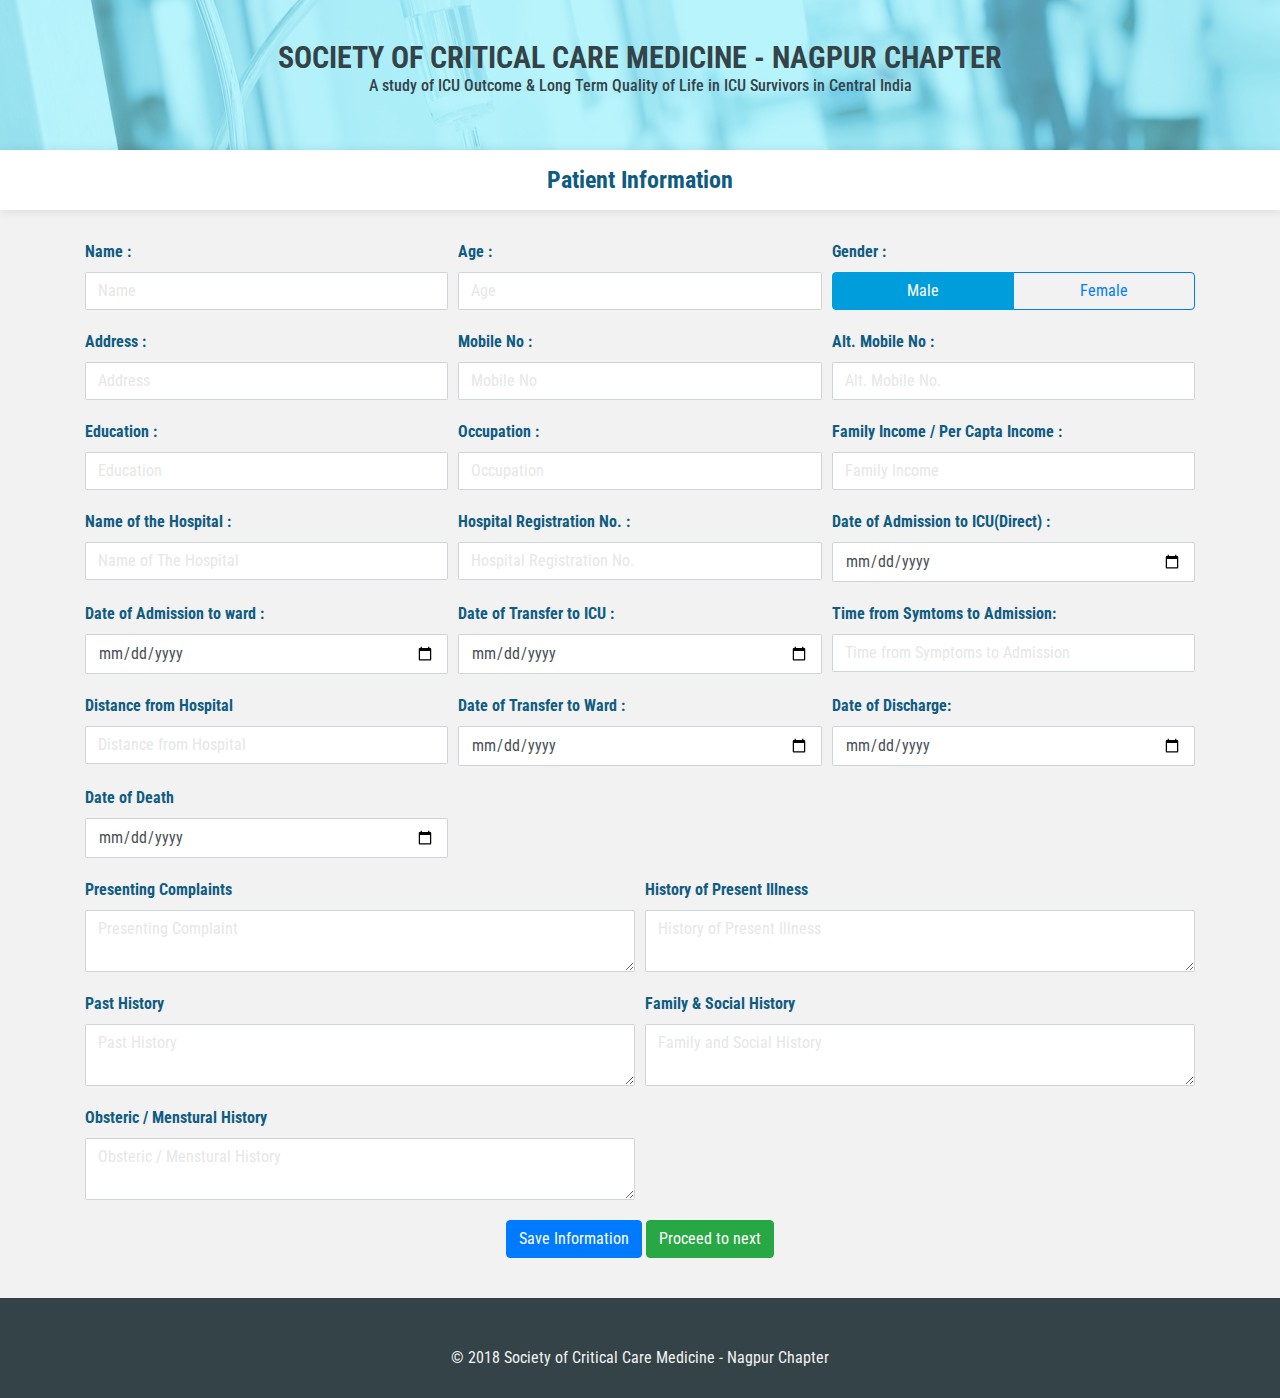
<file: index.html>
<!doctype html>
<html lang="en">

<head>
    <title>Title</title>
    <!-- Required meta tags -->
    <meta charset="utf-8">
    <meta name="viewport" content="width=device-width, initial-scale=1, shrink-to-fit=no">

    <!-- Bootstrap CSS -->
    <link rel="stylesheet" href="https://maxcdn.bootstrapcdn.com/bootstrap/4.0.0/css/bootstrap.min.css" integrity="sha384-Gn5384xqQ1aoWXA+058RXPxPg6fy4IWvTNh0E263XmFcJlSAwiGgFAW/dAiS6JXm"
        crossorigin="anonymous">
    <link rel="stylesheet" href="css/style.css">
</head>

<body>

    <!-- header -->

    <header class="headercolor">

        <div class="container">
            <h1>SOCIETY OF CRITICAL CARE MEDICINE - NAGPUR CHAPTER</h1>
            <h4>A study of ICU Outcome & Long Term Quality of Life in ICU Survivors in Central India</h4>
        </div>
    </header>
    <h3 class="text-center midhead whitebox-shadow">Patient Information</h3>
    <div class="container">
        <div class="main-form-padding">
            <form action="#">
                <div class="form-row">
                    <div class="col-12 col-sm-4">
                        <label>Name :</label>
                        <input type="text" class="form-control" placeholder="Name" name="frm-name" id="frm-name">
                    </div>
                    <div class="col-12 col-sm-4">
                        <label>Age :</label>
                        <input type="number" class="form-control" placeholder="Age" name="frm-age" id="frm-age" min="1" max="90">
                    </div>
                    <div class="col-12 col-sm-4">
                        <label>Gender :</label>
                        <div class="btn-group btn-group-toggle special " data-toggle="buttons">
                            <label class="btn btn-outline-primary active ">
                                <input type="radio" name="options" id="option1" autocomplete="off" checked> Male
                            </label>
                            <label class="btn btn-outline-primary ">
                                <input type="radio" name="options" id="option2" autocomplete="off"> Female
                            </label>
                        </div>
                    </div>
                </div>

                <div class="form-row">
                    <div class="col-12 col-sm-4">
                        <label>Address :</label>
                        <input type="text" class="form-control" placeholder="Address" name="frm-address" id="frm-address">
                    </div>
                    <div class="col-12 col-sm-4">
                        <label>Mobile No :</label>
                        <input type="tel" class="form-control" placeholder="Mobile No" name="frm-mobileno" id="frm-mobileno">
                    </div>
                    <div class="col-12 col-sm-4">
                        <label>Alt. Mobile No :</label>
                        <input type="tel" class="form-control" placeholder="Alt. Mobile No." name="frm-alternate-mobileno" id="frm-alternate-mobileno">
                    </div>
                </div>

                <div class="form-row">
                    <div class="col-12 col-sm-4">
                        <label>Education :</label>
                        <input type="text" class="form-control" placeholder="Education" name="frm-education" id="frm-education">
                    </div>
                    <div class="col-12 col-sm-4">
                        <label>Occupation :</label>
                        <input type="text" class="form-control" placeholder="Occupation" name="frm-occupation" id="frm-occupation">
                    </div>
                    <div class="col-12 col-sm-4">
                        <label>Family Income / Per Capta Income :</label>
                        <input type="text" class="form-control" placeholder="Family Income" name="frm-family-income" id="frm-family-income">
                    </div>
                </div>
                <div class="form-row">
                    <div class="col-12 col-sm-4">
                        <label>Name of the Hospital :</label>
                        <input type="text" class="form-control" placeholder="Name of The Hospital" name="frm-hospitalname" id="frm-hospitalname">
                    </div>
                    <div class="col-12 col-sm-4">
                        <label>Hospital Registration No. :</label>
                        <input type="text" class="form-control" placeholder="Hospital Registration No." name="frm-hospital-reg-no" id="frm-hospital-reg-no">
                    </div>
                    <div class="col-12 col-sm-4">
                        <label>Date of Admission to ICU(Direct) :</label>
                        <input type="date" class="form-control" placeholder="Hospital Registration No." name="frm-hospital-reg-no" id="frm-hospital-reg-no">
                    </div>
                </div>




                <div class="form-row">
                    <div class="col-12 col-sm-4">
                        <label>Date of Admission to ward :</label>
                        <input type="date" class="form-control" placeholder="" name="frm-date-admission-ward" id="frm-date-admission-ward">
                    </div>
                    <div class="col-12 col-sm-4">
                        <label>Date of Transfer to ICU :</label>
                        <input type="date" class="form-control" placeholder="" name="frm-icu-transfer" id="frm-icu-transfer">
                    </div>
                    <div class="col-12 col-sm-4">
                        <label>Time from Symtoms to Admission:</label>
                        <input type="text" class="form-control" placeholder="Time from Symptoms to Admission" name="frm-time-from-admission" id="frm-time-from-admission">
                    </div>
                </div>




                <div class="form-row">
                    <div class="col-12 col-sm-4">
                        <label>Distance from Hospital</label>
                        <input type="text" class="form-control" placeholder="Distance from Hospital" name="frm-distance-hospital" id="frm-distance-hospital">
                    </div>
                    <div class="col-12 col-sm-4">
                        <label>Date of Transfer to Ward :</label>
                        <input type="date" class="form-control" placeholder="" name="frm-transfer-ward" id="frm-transfer-ward">
                    </div>
                    <div class="col-12 col-sm-4">
                        <label>Date of Discharge:</label>
                        <input type="date" class="form-control" placeholder="" name="frm-date-of-discharge" id="frm-date-of-discharge">
                    </div>
                </div>


                <div class="form-row">
                    <div class="col-12 col-sm-4">
                        <label>Date of Death</label>
                        <input type="date" class="form-control" placeholder="" name="frm-date-of-death" id="frm-date-of-death">
                    </div>
                </div>


                <div class="form-row">
                    <div class="col-12 col-sm-6">
                        <label>Presenting Complaints</label>
                        <textarea class="form-control" placeholder="Presenting Complaint" name="frm-presenting-complaint" id="frm-presenting-complaint"></textarea>
                    </div>


                    <div class="col-12 col-sm-6">
                        <label>History of Present Illness</label>
                        <textarea class="form-control" placeholder="History of Present Illness" name="frm-history-present-illness" id="frm-history-present-illness"></textarea>
                    </div>

                </div>





                <div class="form-row">
                    <div class="col-12 col-sm-6">
                        <label>Past History</label>
                        <textarea class="form-control" placeholder="Past History" name="frm-past-history" id="frm-past-history"></textarea>
                    </div>


                    <div class="col-12 col-sm-6">
                        <label>Family &amp; Social History</label>
                        <textarea class="form-control" placeholder="Family and Social History" name="frm-social-history" id="frm-social-history"></textarea>
                    </div>

                </div>




                <div class="form-row">
                    <div class="col-12 col-sm-6">
                        <label>Obsteric / Menstural History</label>
                        <textarea class="form-control" placeholder="Obsteric / Menstural History" name="frm-obsteric-menstural" id="frm-obsteric-menstural"></textarea>
                    </div>

                </div>



                <div class="form-row">
                    <div class="col text-center">
                        <button type="button" class="btn btn-primary">Save Information</button>
                        <button type="button" class="btn btn-success" onclick="javascript:location.href='index2.html'">Proceed to next</button>
                    </div>
                </div>


            </form>

        </div>

    </div>



    <!-- end header -->


    <!-- start footer -->

    <div class="footer">

        <div class="container">

            <p class="text-center whitetext">
                <br>
                <br>© 2018 Society of Critical Care Medicine - Nagpur Chapter</p>

        </div>

    </div>

    <!-- end footer -->

    <!-- Optional JavaScript -->
    <!-- jQuery first, then Popper.js, then Bootstrap JS -->
    <script src="https://code.jquery.com/jquery-3.2.1.slim.min.js" integrity="sha384-KJ3o2DKtIkvYIK3UENzmM7KCkRr/rE9/Qpg6aAZGJwFDMVNA/GpGFF93hXpG5KkN"
        crossorigin="anonymous"></script>
    <script src="https://cdnjs.cloudflare.com/ajax/libs/popper.js/1.12.9/umd/popper.min.js" integrity="sha384-ApNbgh9B+Y1QKtv3Rn7W3mgPxhU9K/ScQsAP7hUibX39j7fakFPskvXusvfa0b4Q"
        crossorigin="anonymous"></script>
    <script src="https://maxcdn.bootstrapcdn.com/bootstrap/4.0.0/js/bootstrap.min.js" integrity="sha384-JZR6Spejh4U02d8jOt6vLEHfe/JQGiRRSQQxSfFWpi1MquVdAyjUar5+76PVCmYl"
        crossorigin="anonymous"></script>
    <script type="text/javascript" src="js/main.js"></script>
</body>

</html>
</file>
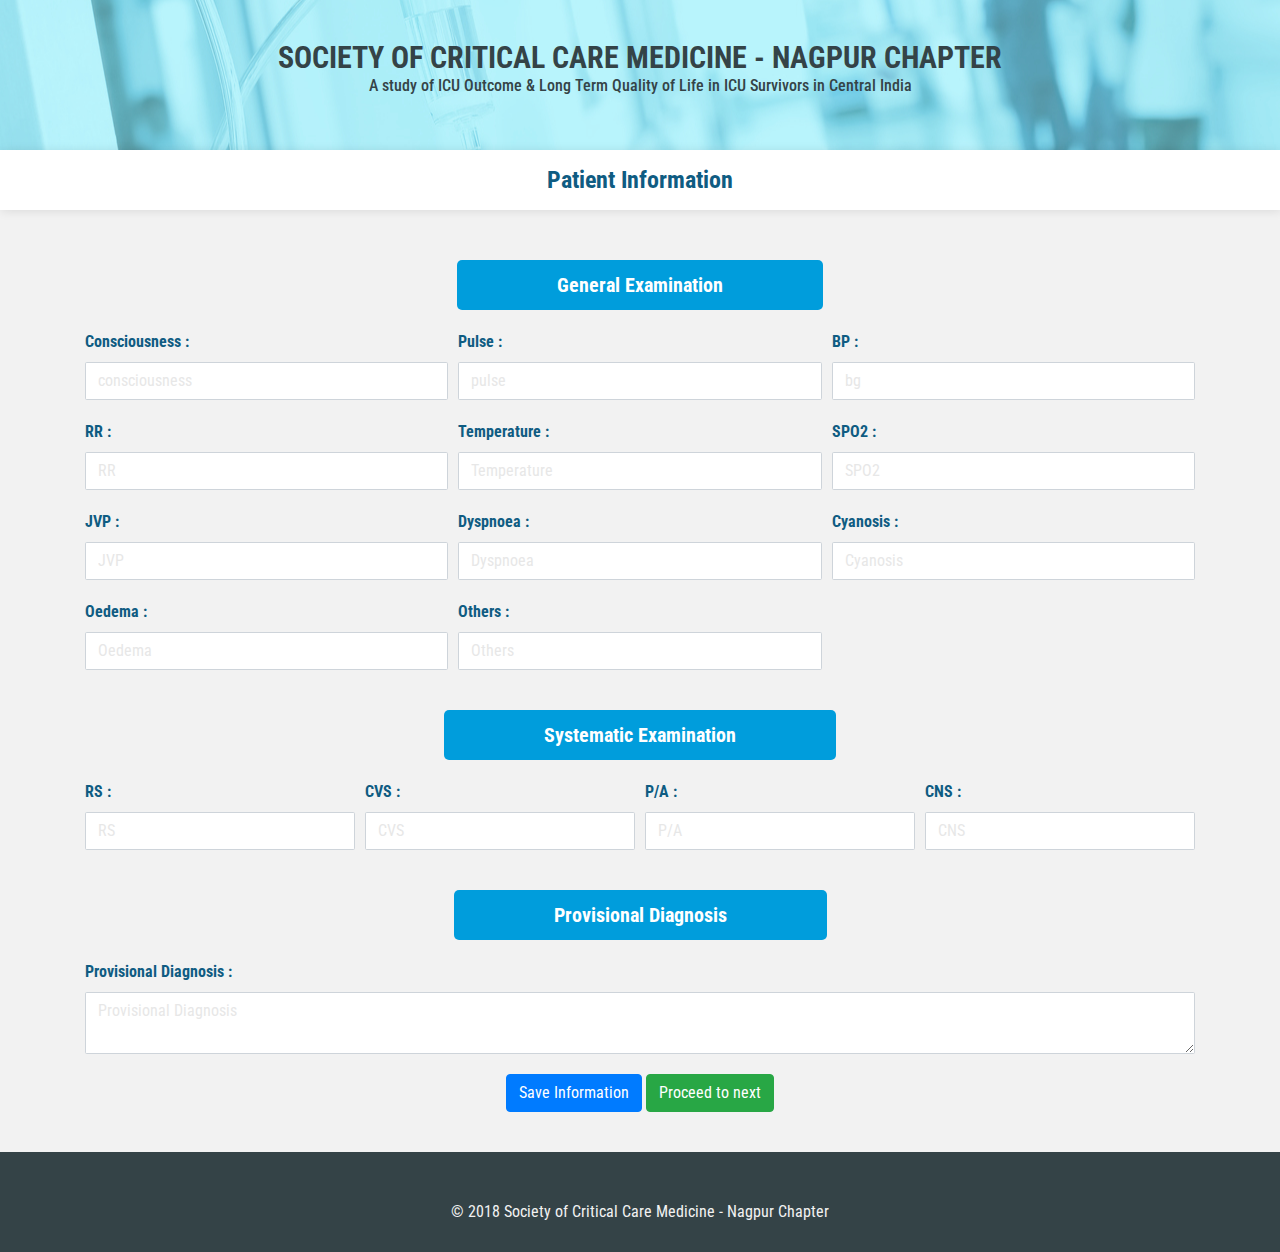
<file: index2.html>
<!doctype html>
<html lang="en">

<head>
<title>Title</title>
<!-- Required meta tags -->
<meta charset="utf-8">
<meta name="viewport" content="width=device-width, initial-scale=1, shrink-to-fit=no">

<!-- Bootstrap CSS -->
<link rel="stylesheet" href="https://maxcdn.bootstrapcdn.com/bootstrap/4.0.0/css/bootstrap.min.css" integrity="sha384-Gn5384xqQ1aoWXA+058RXPxPg6fy4IWvTNh0E263XmFcJlSAwiGgFAW/dAiS6JXm"
crossorigin="anonymous">
<link rel="stylesheet" href="css/style.css">
</head>

<body>

<!-- header -->

<header class="headercolor">

<div class="container">
<h1>SOCIETY OF CRITICAL CARE MEDICINE - NAGPUR CHAPTER</h1>
<h4>A study of ICU Outcome &amp; Long Term Quality of Life in ICU Survivors in Central India</h4>
</div>
</header>
<h3 class="text-center midhead whitebox-shadow">Patient Information</h3>




<div class="container">


<div class="main-form-padding">
<form action="#">

<div class="row">
<div class="col text-center">

<h4 class="subheading">General Examination</h4>


</div>
</div>

<div class="form-row">
<div class="col-12 col-sm-4">
<label>Consciousness :</label>
<input type="text" class="form-control" placeholder="consciousness" name="frm-consciousness" id="frm-consciousness">
</div>
<div class="col-12 col-sm-4">
<label>Pulse :</label>
<input  type="text" class="form-control" placeholder="pulse" name="frm-pulse" id="frm-pulse" min="1" max="90">
</div>

<div class="col-12 col-sm-4">
<label>BP :</label>
<input  type="text" class="form-control" placeholder="bg" name="frm-bg" id="frm-bg" min="1" max="90">
</div>

</div>





<div class="form-row">
<div class="col-12 col-sm-4">
<label>RR :</label>
<input type="text" class="form-control" placeholder="RR" name="frm-rr" id="frm-rr">
</div>
<div class="col-12 col-sm-4">
<label>Temperature :</label>
<input  type="text" class="form-control" placeholder="Temperature" name="frm-temperature" id="frm-temperature" min="1" max="90">
</div>

<div class="col-12 col-sm-4">
<label>SPO2 :</label>
<input  type="text" class="form-control" placeholder="SPO2" name="frm-spo2" id="frm-spo2" min="1" max="90">
</div>

</div>



<div class="form-row">
<div class="col-12 col-sm-4">
<label>JVP :</label>
<input type="text" class="form-control" placeholder="JVP" name="frm-jvp" id="frm-jvp">
</div>
<div class="col-12 col-sm-4">
<label>Dyspnoea :</label>
<input  type="text" class="form-control" placeholder="Dyspnoea" name="frm-dyspnoea" id="frm-dyspnoea" min="1" max="90">
</div>

<div class="col-12 col-sm-4">
<label>Cyanosis :</label>
<input  type="text" class="form-control" placeholder="Cyanosis" name="frm-cyanosis" id="frm-cyanosis" min="1" max="90">
</div>

</div>




<div class="form-row">
<div class="col-12 col-sm-4">
<label>Oedema :</label>
<input type="text" class="form-control" placeholder="Oedema" name="frm-oedema" id="frm-oedema">
</div>
<div class="col-12 col-sm-4">
<label>Others :</label>
<input  type="text" class="form-control" placeholder="Others" name="frm-others" id="frm-others" min="1" max="90">
</div>



</div>



<div class="row">
<div class="col text-center">

<h4 class="subheading">Systematic Examination</h4>


</div>
</div>

<div class="form-row">
<div class="col-12 col-sm-3">
<label>RS :</label>
<input type="text" class="form-control" placeholder="RS" name="frm-rs" id="frm-rs">
</div>
<div class="col-12 col-sm-3">
<label>CVS :</label>
<input  type="text" class="form-control" placeholder="CVS" name="frm-cvs" id="frm-cvs" min="1" max="90">
</div>
<div class="col-12 col-sm-3">
<label>P/A :</label>
<input  type="text" class="form-control" placeholder="P/A" name="frm-pa" id="frm-pa" min="1" max="90">
</div>
<div class="col-12 col-sm-3">
<label>CNS :</label>
<input  type="text" class="form-control" placeholder="CNS" name="frm-cns" id="frm-cns" min="1" max="90">
</div>

</div>



<div class="row">
        <div class="col text-center">
        
        <h4 class="subheading">Provisional Diagnosis</h4>
        
        
        </div>
        </div>


        <div class="form-row">
                <div class="col-12 ">
                <label>Provisional Diagnosis :</label>
                <textarea  class="form-control" placeholder="Provisional Diagnosis" name="frm-oedema" id="frm-oedema"></textarea>
                </div>
                                      
                
                </div>


<div class="form-row">
<div class="col text-center">
<button type="button" class="btn btn-primary">Save Information</button>
<button type="button" class="btn btn-success" onclick="javascript:location.href='index3.html'">Proceed to next</button>
</div>
</div>


</form>

</div>

</div>



<!-- end header -->


<!-- start footer -->

<div class="footer">

<div class="container">

<p class="text-center whitetext">
<br>
<br>© 2018 Society of Critical Care Medicine - Nagpur Chapter</p>

</div>

</div>

<!-- end footer -->

<!-- Optional JavaScript -->
<!-- jQuery first, then Popper.js, then Bootstrap JS -->
<script src="https://code.jquery.com/jquery-3.2.1.slim.min.js" integrity="sha384-KJ3o2DKtIkvYIK3UENzmM7KCkRr/rE9/Qpg6aAZGJwFDMVNA/GpGFF93hXpG5KkN"
crossorigin="anonymous"></script>
<script src="https://cdnjs.cloudflare.com/ajax/libs/popper.js/1.12.9/umd/popper.min.js" integrity="sha384-ApNbgh9B+Y1QKtv3Rn7W3mgPxhU9K/ScQsAP7hUibX39j7fakFPskvXusvfa0b4Q"
crossorigin="anonymous"></script>
<script src="https://maxcdn.bootstrapcdn.com/bootstrap/4.0.0/js/bootstrap.min.js" integrity="sha384-JZR6Spejh4U02d8jOt6vLEHfe/JQGiRRSQQxSfFWpi1MquVdAyjUar5+76PVCmYl"
crossorigin="anonymous"></script>
<script type="text/javascript" src="js/main.js"></script>
</body>

</html>
</file>
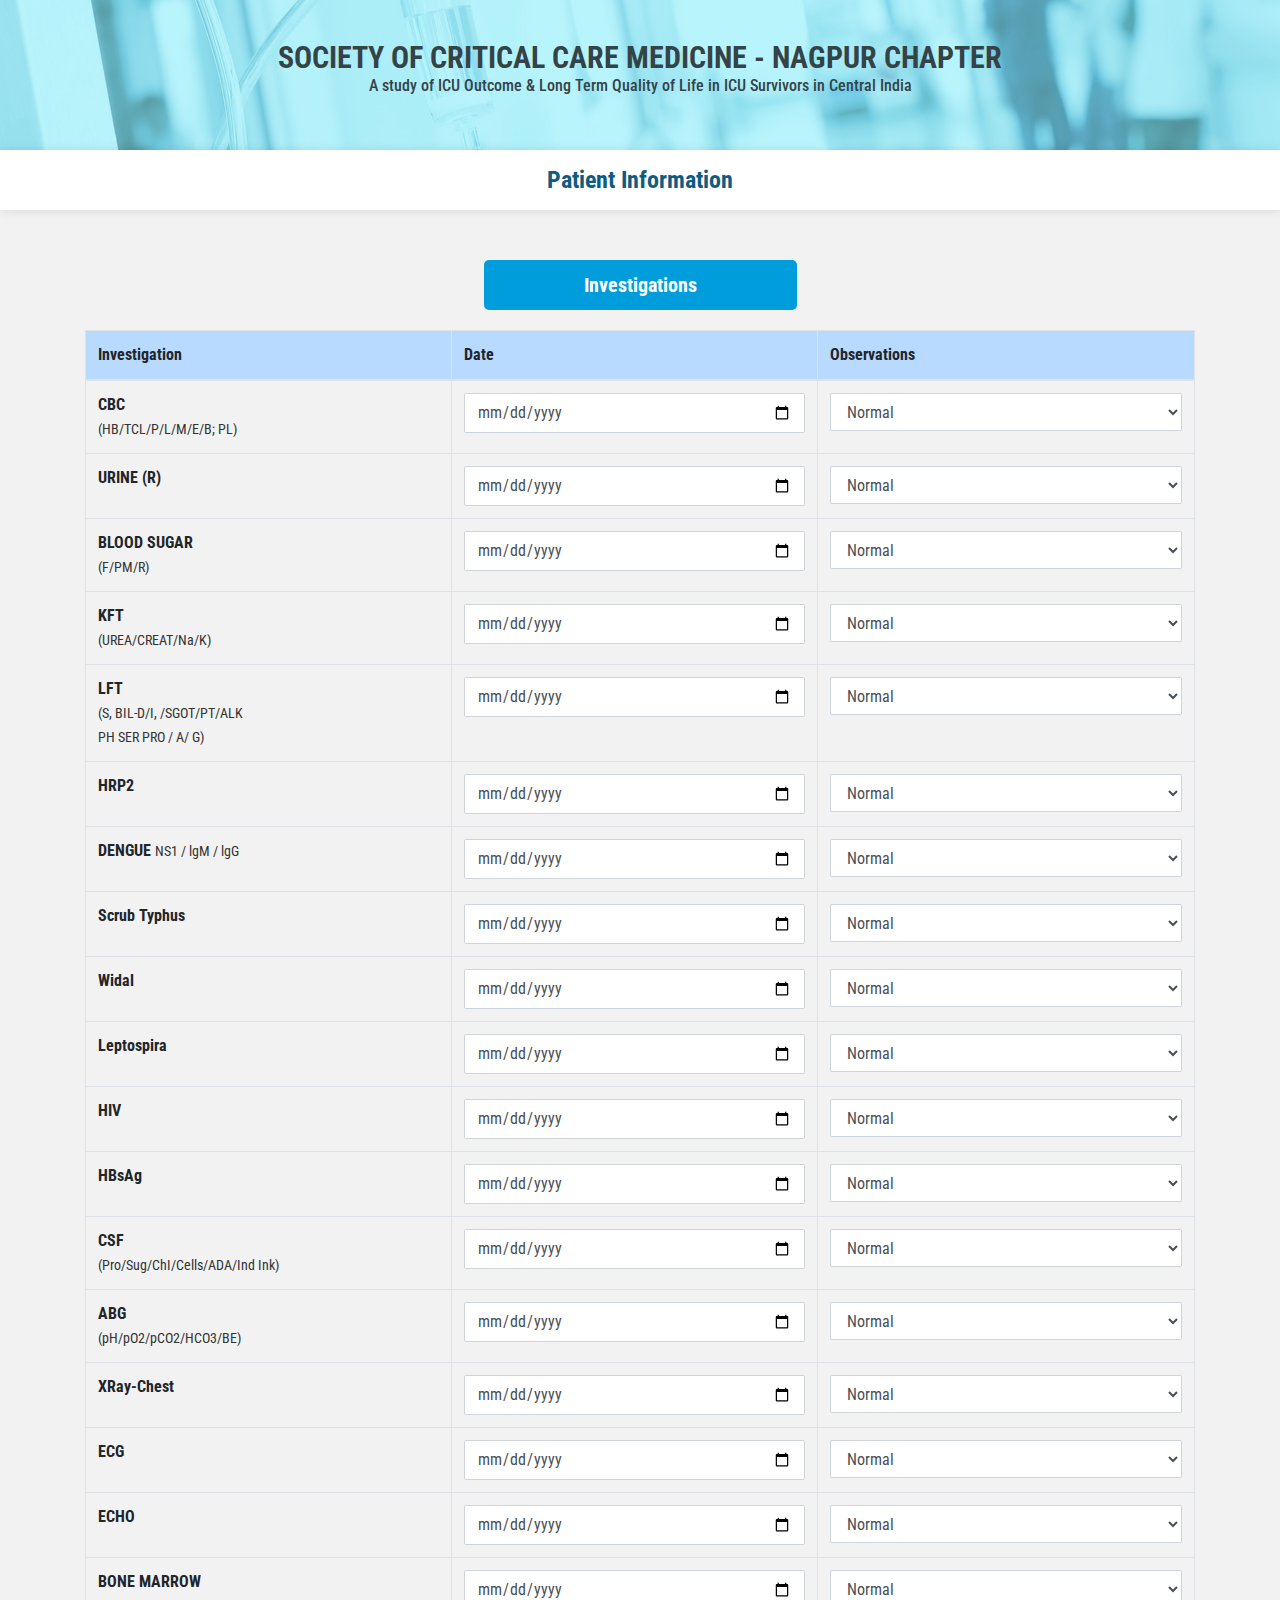
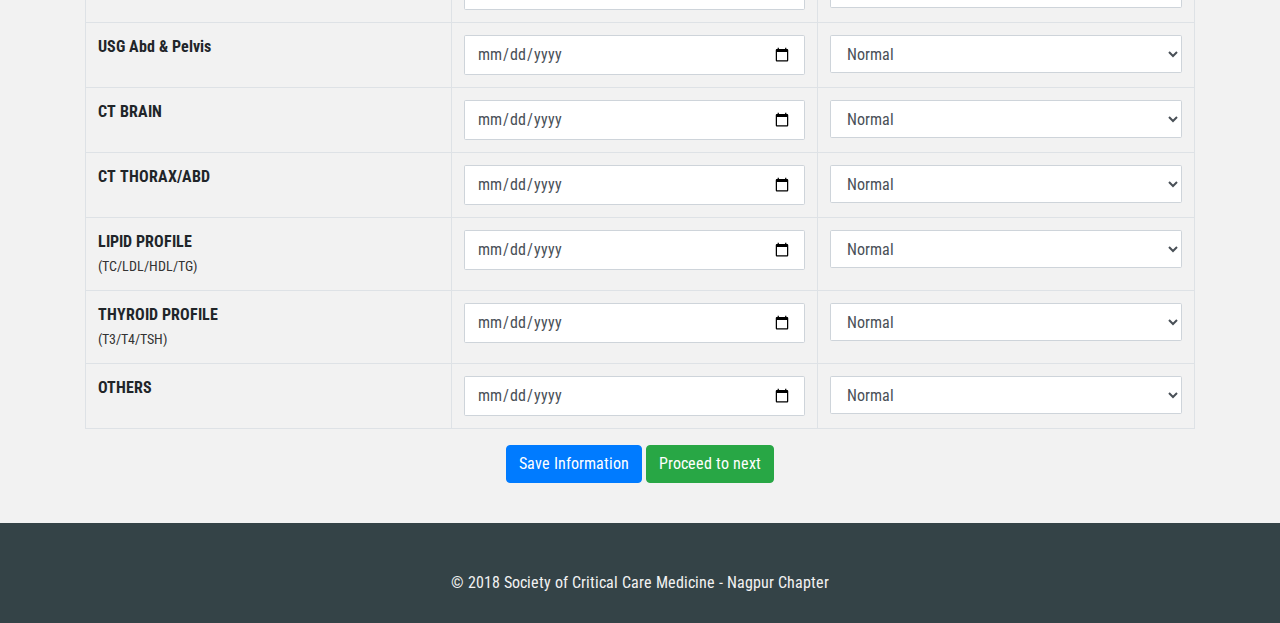
<file: index3.html>
<!doctype html>
<html lang="en">

<head>
<title>Title</title>
<!-- Required meta tags -->
<meta charset="utf-8">
<meta name="viewport" content="width=device-width, initial-scale=1, shrink-to-fit=no">

<!-- Bootstrap CSS -->
<link rel="stylesheet" href="https://maxcdn.bootstrapcdn.com/bootstrap/4.0.0/css/bootstrap.min.css" integrity="sha384-Gn5384xqQ1aoWXA+058RXPxPg6fy4IWvTNh0E263XmFcJlSAwiGgFAW/dAiS6JXm"
crossorigin="anonymous">
<link rel="stylesheet" href="css/style.css">
</head>

<body>

<!-- header -->

<header class="headercolor">

<div class="container">
<h1>SOCIETY OF CRITICAL CARE MEDICINE - NAGPUR CHAPTER</h1>
<h4>A study of ICU Outcome &amp; Long Term Quality of Life in ICU Survivors in Central India</h4>
</div>
</header>
<h3 class="text-center midhead whitebox-shadow">Patient Information</h3>




<div class="container">


<div class="main-form-padding">
<form action="#">

<div class="row">
<div class="col text-center">

<h4 class="subheading">Investigations</h4>


</div>
</div>


<table class="table table-bordered investigation-table">
        <thead class="table-primary">
          <tr>
            <th scope="col" width="33%">Investigation</th>
            <th scope="col" width="33%" >Date</th>
            <th scope="col">Observations</th>
            
          </tr>
        </thead>
        <tbody>
          <tr>
            <th scope="row">CBC <br><span>(HB/TCL/P/L/M/E/B; PL)</span></th>
            <td><input type="date" class="form-control" placeholder="" name="frm-date-of-cbc" id="frm-date-of-cbc"></td>
            <td>
                <select class="form-control"  name="frm-investigation-of-cbc" id="frm-investigation-of-cbc">
                    <option value="Normal">Normal</option>
                    <option value="Abnormal">Abnormal</option>
                </select>
            </td>
            
          </tr>
          <tr>
                <th scope="row">URINE (R)</th>
                <td><input type="date" class="form-control" placeholder="" name="frm-date-of-urine" id="frm-date-of-urine"></td>
                <td>
                        <select class="form-control"  name="frm-investigation-urine" id="frm-investigation-urine">
                            <option value="Normal">Normal</option>
                            <option value="Abnormal">Abnormal</option>
                        </select>
                    </td>
            
          </tr>


          <tr>
                <th scope="row">BLOOD SUGAR <br><span>(F/PM/R)</span></th>
                <td><input type="date" class="form-control" placeholder="" name="frm-date-of-blood-sugar" id="frm-date-blood-sugar"></td>
                <td>
                        <select class="form-control"  name="frm-investigation-blood-sugar" id="frm-investigation-blood-sugar">
                            <option value="Normal">Normal</option>
                            <option value="Abnormal">Abnormal</option>
                        </select>
                    </td>
            
          </tr>



          <tr>
                <th scope="row">KFT <br><span>(UREA/CREAT/Na/K)</span></th>
                <td><input type="date" class="form-control" placeholder="" name="frm-date-of-kft" id="frm-date-of-kft"></td>
                <td>
                        <select class="form-control"  name="frm-investigation-kft" id="frm-investigation-kft">
                            <option value="Normal">Normal</option>
                            <option value="Abnormal">Abnormal</option>
                        </select>
                    </td>
            
          </tr>



          <tr>
                <th scope="row">LFT <br><span>(S, BIL-D/I, /SGOT/PT/ALK <br>PH SER PRO / A/ G)</span></th>
                <td><input type="date" class="form-control" placeholder="" name="frm-date-of-cbc" id="frm-date-of-cbc"></td>
                <td>
                        <select class="form-control"  name="frm-investigation-kft" id="frm-investigation-kft">
                            <option value="Normal">Normal</option>
                            <option value="Abnormal">Abnormal</option>
                        </select>
                    </td>
            
          </tr>



          <tr>
                <th scope="row">HRP2</th>
                <td><input type="date" class="form-control" placeholder="" name="frm-date-of-hrp2" id="frm-date-of-hrp2"></td>
                <td>
                        <select class="form-control"  name="frm-investigation-hrp2" id="frm-investigation-hrp2">
                            <option value="Normal">Normal</option>
                            <option value="Abnormal">Abnormal</option>
                        </select>
                    </td>
            
          </tr>



          <tr>
                <th scope="row">DENGUE <span>NS1 / lgM / lgG</span></th>
                <td><input type="date" class="form-control" placeholder="" name="frm-date-of-dengue" id="frm-date-of-dengue"></td>
                <td>
                        <select class="form-control"  name="frm-investigation-dengue" id="frm-investigation-dengue">
                            <option value="Normal">Normal</option>
                            <option value="Abnormal">Abnormal</option>
                        </select>
                    </td>
            
          </tr>

          <tr>
                <th scope="row">Scrub Typhus</th>
                <td><input type="date" class="form-control" placeholder="" name="frm-date-of-scrubtyphus" id="frm-date-of-scrubtyphus"></td>
                <td>
                        <select class="form-control"  name="frm-investigation-scrubtyphus" id="frm-investigation-scrubtyphus">
                            <option value="Normal">Normal</option>
                            <option value="Abnormal">Abnormal</option>
                        </select>
                    </td>
            
          </tr>



          <tr>
                <th scope="row">Widal</th>
                <td><input type="date" class="form-control" placeholder="" name="frm-date-of-widal" id="frm-date-of-widal"></td>
                <td>
                        <select class="form-control"  name="frm-investigation-widal" id="frm-investigation-widal">
                            <option value="Normal">Normal</option>
                            <option value="Abnormal">Abnormal</option>
                        </select>
                    </td>
            
          </tr>



          <tr>
                <th scope="row">Leptospira</th>
                <td><input type="date" class="form-control" placeholder="" name="frm-date-of-leptospira" id="frm-date-of-leptospira"></td>
                <td>
                        <select class="form-control"  name="frm-investigation-leptospira" id="frm-investigation-leptospira">
                            <option value="Normal">Normal</option>
                            <option value="Abnormal">Abnormal</option>
                        </select>
                    </td>
            
          </tr>


          <tr>
                <th scope="row">HIV</th>
                <td><input type="date" class="form-control" placeholder="" name="frm-date-of-hiv" id="frm-date-of-hiv"></td>
                <td>
                        <select class="form-control"  name="frm-investigation-hiv" id="frm-investigation-hiv">
                            <option value="Normal">Normal</option>
                            <option value="Abnormal">Abnormal</option>
                        </select>
                    </td>
            
          </tr>



         


          <tr>
                <th scope="row">HBsAg</th>
                <td><input type="date" class="form-control" placeholder="" name="frm-date-of-hbsag" id="frm-date-of-hbsag"></td>
                <td>
                        <select class="form-control"  name="frm-investigation-hbsag" id="frm-investigation-hbsag">
                            <option value="Normal">Normal</option>
                            <option value="Abnormal">Abnormal</option>
                        </select>
                    </td>
            
          </tr>




          
          <tr>
                <th scope="row">CSF<br><span>(Pro/Sug/ChI/Cells/ADA/Ind Ink)</span></th>
                <td><input type="date" class="form-control" placeholder="" name="frm-date-of-csf" id="frm-date-of-csf"></td>
                <td>
                        <select class="form-control"  name="frm-investigation-csf" id="frm-investigation-csf">
                            <option value="Normal">Normal</option>
                            <option value="Abnormal">Abnormal</option>
                        </select>
                    </td>
            
          </tr>



          <tr>
                <th scope="row">ABG<br><span>(pH/pO2/pCO2/HCO3/BE)</span></th>
                <td><input type="date" class="form-control" placeholder="" name="frm-date-of-abg" id="frm-date-of-abg"></td>
                <td>
                        <select class="form-control"  name="frm-investigation-abg" id="frm-investigation-abg">
                            <option value="Normal">Normal</option>
                            <option value="Abnormal">Abnormal</option>
                        </select>
                    </td>
            
            
          </tr>



          <tr>
                <th scope="row">XRay-Chest</th>
                <td><input type="date" class="form-control" placeholder="" name="frm-date-of-xray-chest" id="frm-date-of-xray-chest"></td>
                <td>
                        <select class="form-control"  name="frm-investigation-xray-chest" id="frm-investigation-xray-chest">
                            <option value="Normal">Normal</option>
                            <option value="Abnormal">Abnormal</option>
                        </select>
                    </td>
            
          </tr>



          <tr>
                <th scope="row">ECG</th>
                <td><input type="date" class="form-control" placeholder="" name="frm-date-of-ecg" id="frm-date-of-ecg"></td>
                <td>
                        <select class="form-control"  name="frm-investigation-xray-ecg" id="frm-investigation-xray-ecg">
                            <option value="Normal">Normal</option>
                            <option value="Abnormal">Abnormal</option>
                        </select>
                    </td>
            
          </tr>


          <tr>
                <th scope="row">ECHO</th>
                <td><input type="date" class="form-control" placeholder="" name="frm-date-of-echo" id="frm-date-of-echo"></td>
                <td>
                        <select class="form-control"  name="frm-investigation-echo" id="frm-investigation-echo">
                            <option value="Normal">Normal</option>
                            <option value="Abnormal">Abnormal</option>
                        </select>
                    </td>
            
          </tr>


          <tr>
                <th scope="row">BONE MARROW</th>
                <td><input type="date" class="form-control" placeholder="" name="frm-date-of-bone-marrow" id="frm-date-of-bone-marrow"></td>
                <td>
                        <select class="form-control"  name="frm-investigation-bone-marrow" id="frm-investigation-bone-marrow">
                            <option value="Normal">Normal</option>
                            <option value="Abnormal">Abnormal</option>
                        </select>
                    </td>
            
          </tr>

          <tr>
                <th scope="row">USG Abd &amp; Pelvis </th>
                <td><input type="date" class="form-control" placeholder="" name="frm-date-of-usg-abd" id="frm-date-of-usg-abd"></td>
                <td>
                        <select class="form-control"  name="frm-investigation-usg-abd" id="frm-investigation-usg-abd">
                            <option value="Normal">Normal</option>
                            <option value="Abnormal">Abnormal</option>
                        </select>
                    </td>
            
          </tr>


          <tr>
                <th scope="row">CT BRAIN</th>
                <td><input type="date" class="form-control" placeholder="" name="frm-date-of-ctbrain" id="frm-date-of-ctbrain"></td>
                <td>
                        <select class="form-control"  name="frm-investigation-ctbrain" id="frm-investigation-ctbrain">
                            <option value="Normal">Normal</option>
                            <option value="Abnormal">Abnormal</option>
                        </select>
                    </td>
            
          </tr>



          <tr>
                <th scope="row">CT THORAX/ABD</th>
                <td><input type="date" class="form-control" placeholder="" name="frm-date-of-ct-thorax" id="frm-date-of-ct-thorax"></td>
                <td>
                        <select class="form-control"  name="frm-investigation-ct-thorax" id="frm-investigation-ct-thorax">
                            <option value="Normal">Normal</option>
                            <option value="Abnormal">Abnormal</option>
                        </select>
                    </td>
            
          </tr>


          <tr>
                <th scope="row">LIPID PROFILE <br><span>(TC/LDL/HDL/TG)</span></th>
                <td><input type="date" class="form-control" placeholder="" name="frm-date-of-lipid-profile" id="frm-date-of-lipid-profile"></td>
                <td>
                        <select class="form-control"  name="frm-investigation-lipid-profile" id="frm-investigation-lipid-profile">
                            <option value="Normal">Normal</option>
                            <option value="Abnormal">Abnormal</option>
                        </select>
                    </td>
            
          </tr>


          <tr>
                <th scope="row">THYROID PROFILE <br><span>(T3/T4/TSH)</span></th>
                <td><input type="date" class="form-control" placeholder="" name="frm-date-of-thyroid" id="frm-date-of-thyroid"></td>
                <td>
                        <select class="form-control"  name="frm-investigation-thyroid" id="frm-investigation-thyroid">
                            <option value="Normal">Normal</option>
                            <option value="Abnormal">Abnormal</option>
                        </select>
                    </td>
            
          </tr>



          <tr>
                <th scope="row">OTHERS</th>
                <td><input type="date" class="form-control" placeholder="" name="frm-date-of-others" id="frm-date-of-others"></td>
                <td>
                        <select class="form-control"  name="frm-investigation-others" id="frm-investigation-others">
                            <option value="Normal">Normal</option>
                            <option value="Abnormal">Abnormal</option>
                        </select>
                    </td>
            
          </tr>

        
        </tbody>
      </table>
 




















<div class="form-row">
<div class="col text-center">
<button type="button" class="btn btn-primary">Save Information</button>
<button type="button" class="btn btn-success" onclick="javascript:location.href='index4.html'">Proceed to next</button>
</div>
</div>


</form>

</div>

</div>



<!-- end header -->


<!-- start footer -->

<div class="footer">

<div class="container">

<p class="text-center whitetext">
<br>
<br>© 2018 Society of Critical Care Medicine - Nagpur Chapter</p>

</div>

</div>

<!-- end footer -->

<!-- Optional JavaScript -->
<!-- jQuery first, then Popper.js, then Bootstrap JS -->
<script src="https://code.jquery.com/jquery-3.2.1.slim.min.js" integrity="sha384-KJ3o2DKtIkvYIK3UENzmM7KCkRr/rE9/Qpg6aAZGJwFDMVNA/GpGFF93hXpG5KkN"
crossorigin="anonymous"></script>
<script src="https://cdnjs.cloudflare.com/ajax/libs/popper.js/1.12.9/umd/popper.min.js" integrity="sha384-ApNbgh9B+Y1QKtv3Rn7W3mgPxhU9K/ScQsAP7hUibX39j7fakFPskvXusvfa0b4Q"
crossorigin="anonymous"></script>
<script src="https://maxcdn.bootstrapcdn.com/bootstrap/4.0.0/js/bootstrap.min.js" integrity="sha384-JZR6Spejh4U02d8jOt6vLEHfe/JQGiRRSQQxSfFWpi1MquVdAyjUar5+76PVCmYl"
crossorigin="anonymous"></script>
<script type="text/javascript" src="js/main.js"></script>
</body>

</html>
</file>
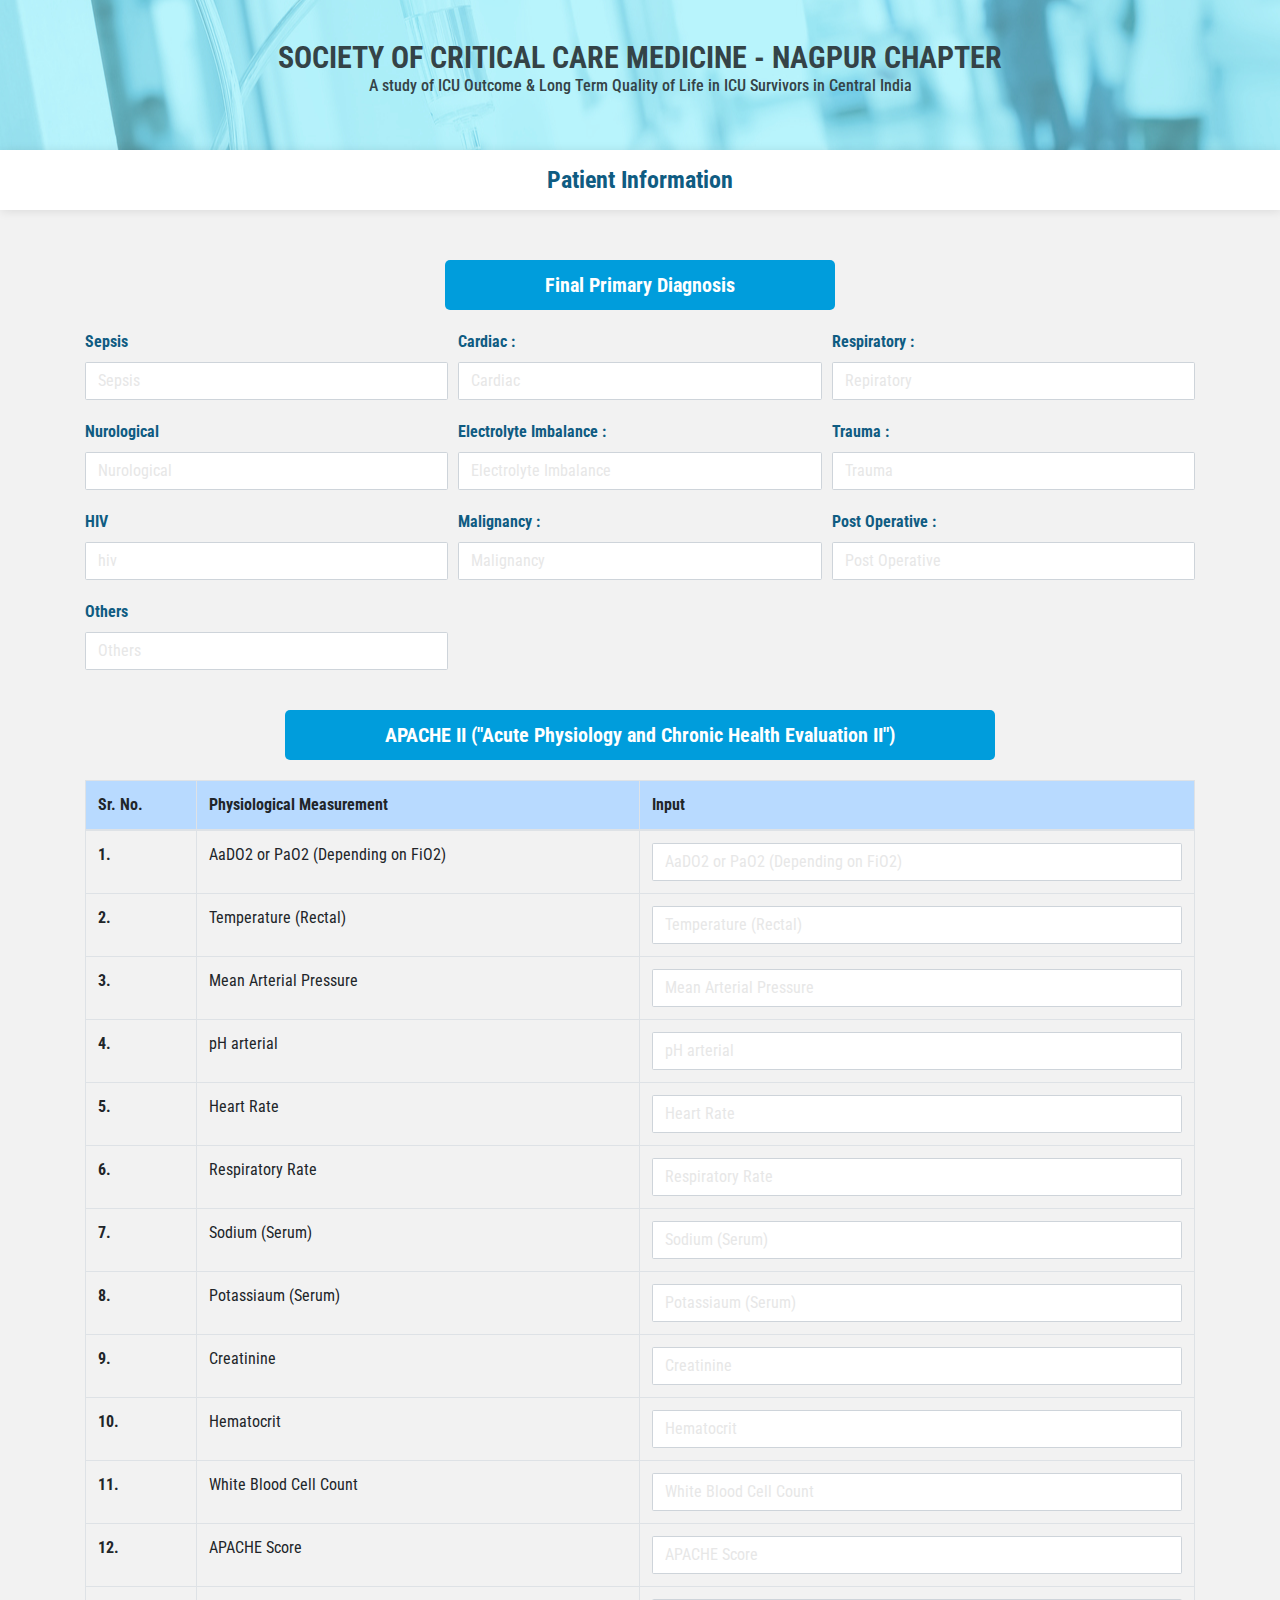
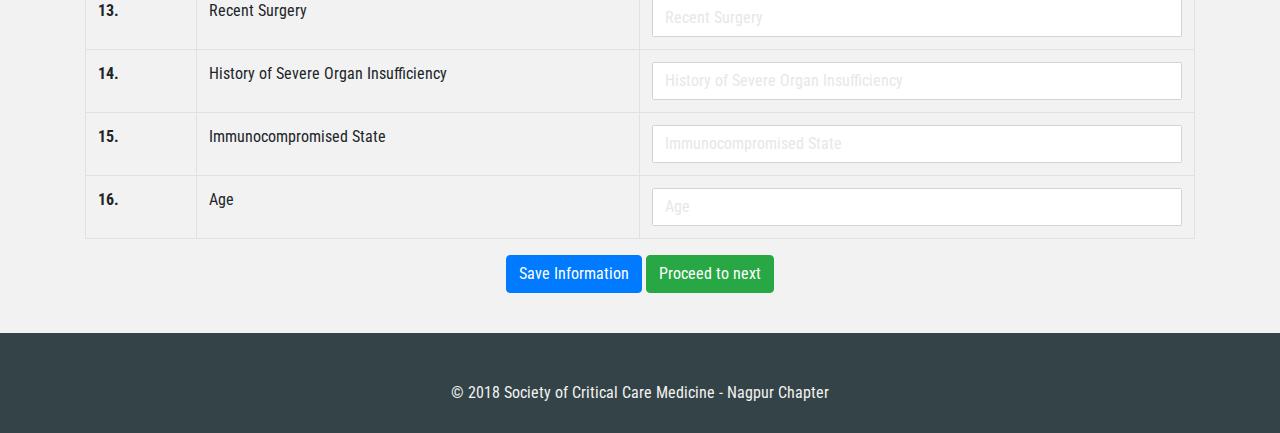
<file: index4.html>
<!doctype html>
<html lang="en">

<head>
<title>Title</title>
<!-- Required meta tags -->
<meta charset="utf-8">
<meta name="viewport" content="width=device-width, initial-scale=1, shrink-to-fit=no">

<!-- Bootstrap CSS -->
<link rel="stylesheet" href="https://maxcdn.bootstrapcdn.com/bootstrap/4.0.0/css/bootstrap.min.css" integrity="sha384-Gn5384xqQ1aoWXA+058RXPxPg6fy4IWvTNh0E263XmFcJlSAwiGgFAW/dAiS6JXm"
crossorigin="anonymous">
<link rel="stylesheet" href="css/style.css">
</head>

<body>

<!-- header -->

<header class="headercolor">

<div class="container">
<h1>SOCIETY OF CRITICAL CARE MEDICINE - NAGPUR CHAPTER</h1>
<h4>A study of ICU Outcome &amp; Long Term Quality of Life in ICU Survivors in Central India</h4>
</div>
</header>
<h3 class="text-center midhead whitebox-shadow">Patient Information</h3>

<div class="container">
<div class="main-form-padding">
<form action="#">
<div class="row">
<div class="col text-center">
<h4 class="subheading">Final Primary Diagnosis</h4>
</div>
</div>


<div class="form-row">
<div class="col-12 col-sm-4">
<label>Sepsis</label>
<input type="text" class="form-control" placeholder="Sepsis" name="frm-diagnosis-sepsis" id="frm-diagnosis-sepsis">
</div>
<div class="col-12 col-sm-4">
<label>Cardiac :</label>
<input type="text" class="form-control" placeholder="Cardiac" name="frm-diagnosis-cardiac" id="frm-diagnosis-cardiac">
</div>
<div class="col-12 col-sm-4">
<label>Respiratory :</label>
<input type="text" class="form-control" placeholder="Repiratory" name="frm-diagnosis-respiratory" id="frm-diagnosis-respiratory">
</div>
</div>




<div class="form-row">
<div class="col-12 col-sm-4">
<label>Nurological</label>
<input type="text" class="form-control" placeholder="Nurological" name="frm-diagnosis-nurological" id="frm-diagnosis-nurological">
</div>
<div class="col-12 col-sm-4">
<label>Electrolyte Imbalance :</label>
<input type="text" class="form-control" placeholder="Electrolyte Imbalance" name="frm-diagnosis-electrolyte-imbalance" id="frm-diagnosis-electrolyte-imbalance">
</div>
<div class="col-12 col-sm-4">
<label>Trauma :</label>
<input type="text" class="form-control" placeholder="Trauma" name="frm-diagnosis-Trauma" id="frm-diagnosis-Trauma">
</div>
</div>





<div class="form-row">
<div class="col-12 col-sm-4">
<label>HIV</label>
<input type="text" class="form-control" placeholder="hiv" name="frm-diagnosis-hiv" id="frm-diagnosis-hiv">
</div>
<div class="col-12 col-sm-4">
<label>Malignancy :</label>
<input type="text" class="form-control" placeholder="Malignancy" name="frm-diagnosis-malignancy" id="frm-diagnosis-malignancy">
</div>
<div class="col-12 col-sm-4">
<label>Post Operative :</label>
<input type="text" class="form-control" placeholder="Post Operative" name="frm-diagnosis-postoperative" id="frm-diagnosis-postoperative">
</div>
</div>




<div class="form-row">
<div class="col-12 col-sm-4">
<label>Others</label>
<input type="text" class="form-control" placeholder="Others" name="frm-diagnosis-others" id="frm-diagnosis-others">
</div>
</div>


<div class="row">
        <div class="col text-center">
        <h4 class="subheading">APACHE II ("Acute Physiology and Chronic Health Evaluation II")</h4>
        </div>
        </div>



<table class="table table-bordered investigation-table">
<thead class="table-primary">
<tr>
<th scope="col" width="10%">Sr. No.</th>
<th scope="col" width="40%" >Physiological Measurement</th>
<th scope="col">Input</th>
</tr>
</thead>
<tbody>

<tr>
<th scope="row">1.</span></th>
<td>AaDO2 or PaO2 (Depending on FiO2)</td>
<td><input type="text" class="form-control" placeholder="AaDO2 or PaO2 (Depending on FiO2)" name="frm-apache3-aado2" id="frm-apache3-aado2"></td>
</tr>


<tr>
<th scope="row">2.</span></th>
<td>Temperature (Rectal)</td>
<td><input type="text" class="form-control" placeholder="Temperature (Rectal)" name="frm-apache3-temperature-rectal" id="frm-apache3-temperature-rectal"></td>
</tr>


<tr>
<th scope="row">3.</span></th>
<td>Mean Arterial Pressure</td>
<td><input type="text" class="form-control" placeholder="Mean Arterial Pressure" name="frm-apache3-arterial-pressure" id="frm-apache3-arterial-pressure"></td>
</tr>


<tr>
<th scope="row">4.</span></th>
<td>pH arterial </td>
<td><input type="text" class="form-control" placeholder="pH arterial" name="frm-apache3-ph-arterial" id="frm-apache3-ph-arterial"></td>
</tr>

<tr>
<th scope="row">5.</span></th>
<td>Heart Rate</td>
<td><input type="text" class="form-control" placeholder="Heart Rate" name="frm-apache3-heart-rate" id="frm-apache3-heart-rate"></td>
</tr>


<tr>
<th scope="row">6.</span></th>
<td>Respiratory Rate</td>
<td><input type="text" class="form-control" placeholder="Respiratory Rate" name="frm-apache3-respiratory-rate" id="frm-apache3-respiratory-rate"></td>
</tr>


<tr>
<th scope="row">7.</span></th>
<td>Sodium (Serum)</td>
<td><input type="text" class="form-control" placeholder="Sodium (Serum)" name="frm-apache3-sodium" id="frm-apache3-sodium"></td>
</tr>


<tr>
<th scope="row">8.</span></th>
<td>Potassiaum (Serum)</td>
<td><input type="text" class="form-control" placeholder="Potassiaum (Serum)" name="frm-apache3-potassiaum" id="frm-apache3-potassiaum"></td>
</tr>



<tr>
<th scope="row">9.</span></th>
<td>Creatinine</td>
<td><input type="text" class="form-control" placeholder="Creatinine" name="frm-apache3-creatinine" id="frm-apache3-creatinine"></td>
</tr>



<tr>
<th scope="row">10.</span></th>
<td>Hematocrit</td>
<td><input type="text" class="form-control" placeholder="Hematocrit" name="frm-apache3-hematocrit" id="frm-apache3-hematocrit"></td>
</tr>



<tr>
<th scope="row">11.</span></th>
<td>White Blood Cell Count</td>
<td><input type="text" class="form-control" placeholder="White Blood Cell Count" name="frm-apache3-white-blood-cell-count" id="frm-apache3-white-blood-cell-count"></td>
</tr>


<tr>
<th scope="row">12.</span></th>
<td>APACHE Score</td>
<td><input type="text" class="form-control" placeholder="APACHE Score" name="frm-apache3-apache-score" id="frm-apache3-apache-score"></td>
</tr>




<tr>
<th scope="row">13.</span></th>
<td>Recent Surgery</td>
<td><input type="text" class="form-control" placeholder="Recent Surgery" name="frm-apache3-recent-surgery" id="frm-apache3-recent-surgery"></td>
</tr>



<tr>
<th scope="row">14.</span></th>
<td>History of Severe Organ Insufficiency</td>
<td><input type="text" class="form-control" placeholder="History of Severe Organ Insufficiency" name="frm-apache3-organ-insufficiency" id="frm-apache3-organ-insufficiency"></td>
</tr>



<tr>
<th scope="row">15.</span></th>
<td>Immunocompromised State</td>
<td><input type="text" class="form-control" placeholder="Immunocompromised State" name="frm-apache3-immunocompromised-state" id="frm-apache3-immunocompromised-state"></td>
</tr>



<tr>
<th scope="row">16.</span></th>
<td>Age</td>
<td><input type="text" class="form-control" placeholder="Age" name="frm-apache3-age" id="frm-apache3-age"></td>
</tr>



        




</tbody>
</table>




<div class="form-row">
<div class="col text-center">
<button type="button" class="btn btn-primary">Save Information</button>
<button type="button" class="btn btn-success">Proceed to next</button>
</div>
</div>
</form>
</div>
</div>



<!-- end header -->


<!-- start footer -->

<div class="footer">

<div class="container">

<p class="text-center whitetext">
<br>
<br>© 2018 Society of Critical Care Medicine - Nagpur Chapter</p>

</div>

</div>

<!-- end footer -->

<!-- Optional JavaScript -->
<!-- jQuery first, then Popper.js, then Bootstrap JS -->
<script src="https://code.jquery.com/jquery-3.2.1.slim.min.js" integrity="sha384-KJ3o2DKtIkvYIK3UENzmM7KCkRr/rE9/Qpg6aAZGJwFDMVNA/GpGFF93hXpG5KkN"
crossorigin="anonymous"></script>
<script src="https://cdnjs.cloudflare.com/ajax/libs/popper.js/1.12.9/umd/popper.min.js" integrity="sha384-ApNbgh9B+Y1QKtv3Rn7W3mgPxhU9K/ScQsAP7hUibX39j7fakFPskvXusvfa0b4Q"
crossorigin="anonymous"></script>
<script src="https://maxcdn.bootstrapcdn.com/bootstrap/4.0.0/js/bootstrap.min.js" integrity="sha384-JZR6Spejh4U02d8jOt6vLEHfe/JQGiRRSQQxSfFWpi1MquVdAyjUar5+76PVCmYl"
crossorigin="anonymous"></script>
<script type="text/javascript" src="js/main.js"></script>
</body>

</html>
</file>
<file: css/style.css>
@import url('https://fonts.googleapis.com/css?family=Roboto+Condensed:400,700');

body, p, a, li, ul, h1, h2, h3, h4 ,h5{margin:0; padding:0;}

body{background:#F2F2F2; font-family:'Roboto Condensed', sans-serif;}

.form-control{border-radius: 0.10rem; }

.headercolor{
background:url("../images/bg.jpg") no-repeat center center;
min-height: 150px;
text-align:center;
padding-top:40px;
}

.headercolor h1{
font-family: 'Roboto Condensed', sans-serif;
font-size:30px;
font-weight: bold;
color:#344347;

}


.midhead{background:#fff; color: #0f5c82; line-height: 60px; font-family: 'Roboto Condensed', sans-serif; font-weight: bold; font-size: 1.5rem;}

.whitebox-shadow{box-shadow: 1px 1px 10px rgba(0,0,0,0.1);}


.headercolor h4{font-family: 'Roboto Condensed', sans-serif; font-size:16px; color:#344347;}

.main-form-padding
{

padding: 30px 0 0 0;

}


.btn-group.special {
display: flex;
}

.special .btn {
flex: 1
}

label{font-weight: bold; color:#0f5c82; font-family: 'Roboto Condensed', sans-serif;}
.main-form-padding .form-row{padding:0 0 20px 0; }


::placeholder {
color:#E7E7E7!important;
opacity: 1; /* Firefox */
}

.btn-outline-primary:not(:disabled):not(.disabled).active, .btn-outline-primary:not(:disabled):not(.disabled):active, .show>.btn-outline-primary.dropdown-toggle
{
background-color:#009DDC;
border-color:#009DDC;
}
.footer{min-height: 100px; margin-top:20px; background: #344347;}

.whitetext{color:#F2F2F2; }

.subheading{font-weight:bold; display:inline-block;  line-height:50px; background-color:#009DDC; margin:20px 0; padding:0 100px; color:#fff; border-radius: 5px; font-size:20px;}

.investigation-table span{font-weight: normal; color:#333; font-size:14px;}
</file>
